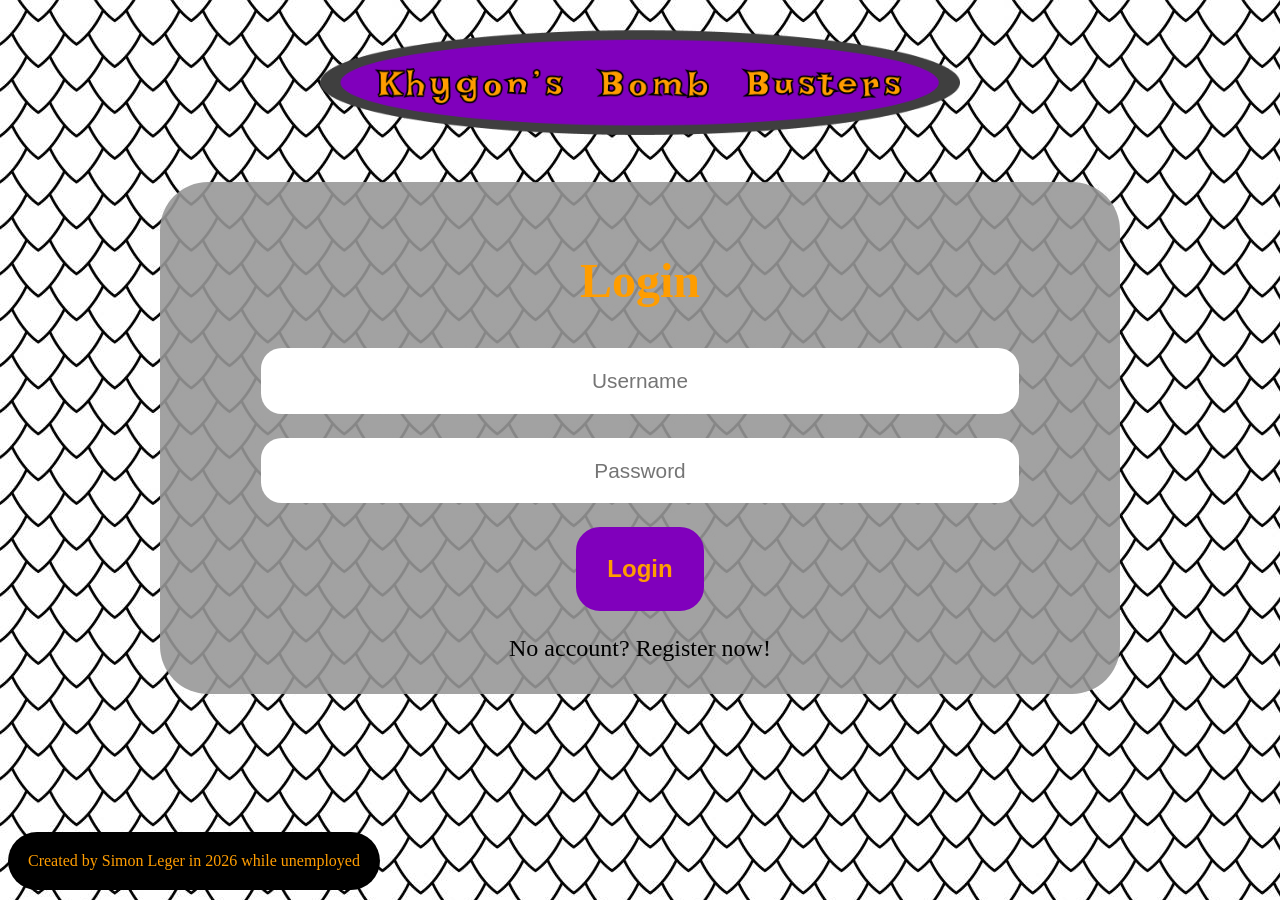
<file: index.html>
<!DOCTYPE html>
<html lang="en">
<head>
    <meta charset="UTF-8">
    <meta name="viewport" content="width=device-width, initial-scale=1.0">
    <link rel="stylesheet" href="main.css">
    <title>Khygon's BombBusters - Authentication</title>
</head>
<body>
    <header>
        <img src="images/logo.png" alt="Khygon's BombBusters Logo" class="logo">
    </header>
    <main>
        <form action="" id="form-login" class="forms">
            <h2>Login</h2>
            <div class="form-group">
                <input class="form-input" type="text" id="username" name="username" required placeholder="Username">
            </div>
            <div class="form-group">
                <input class="form-input" type="password" id="password" name="password" required placeholder="Password">
            </div>
            <div class="form-group">
                <button class="login" type="submit" onclick="">Login</button>
            </div>
            <a class="quicklink" href="">No account? Register now!</a>
        </form>

        <form action="" id="form-register" class="forms" style="display: none;">
            <h2>Register</h2>
            <div class="form-group">
                <input class="form-input" type="text" id="username" name="username" required placeholder="Username">
            </div>
            <div class="form-group">
                <input class="form-input" type="password" id="password" name="password" required placeholder="Password">
            </div>
            <div class="form-group">
                <button class="login" type="submit" onclick="">Create</button>
            </div>
            <a class="quicklink" href="">Already have an account? Login here!</a>
        </form>

    </main>
    <footer>
        <div>Created by Simon Leger in 2026 while unemployed</div>
    </footer>
</body>
</html>
</file>
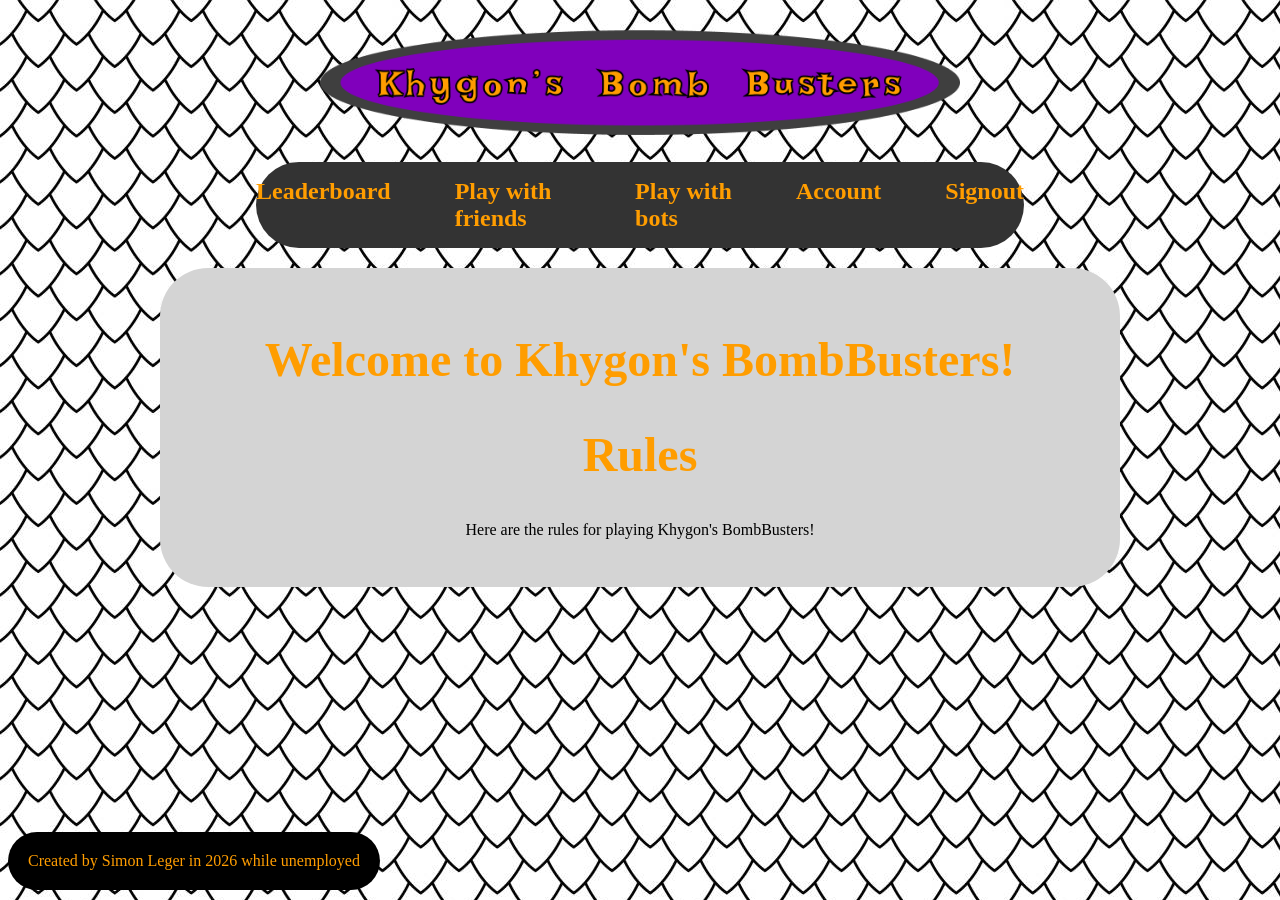
<file: home.html>
<!DOCTYPE html>
<html lang="en">
<head>
    <meta charset="UTF-8">
    <meta name="viewport" content="width=device-width, initial-scale=1.0">
    <link rel="stylesheet" href="main.css">
    <title>Khygon's BombBusters - Lobby</title>
</head>
<body>
    <header>
        <a href="home.html"><img src="images/logo.png" alt="Khygon's BombBusters Logo" class="logo"></a>
    </header>
    <nav>
        <ul>
            <li><a href="leaderboard.html">Leaderboard</a></li>
            <li><a href="lobby.html">Play with friends</a></li>
            <li><a href="lobby.html">Play with bots</a></li>
            <li><a href="account.html">Account</a></li>
            <li><a href="index.html">Signout</a></li>
        </ul>
    </nav>
    <main>
        <div class="content">
            <h1>Welcome to Khygon's BombBusters!</h1>
            <h2>Rules</h2>
            <p>Here are the rules for playing Khygon's BombBusters!</p>
        </div>
    </main>
    <footer>
        <div>Created by Simon Leger in 2026 while unemployed</div>
    </footer>
</body>
</html>
</file>
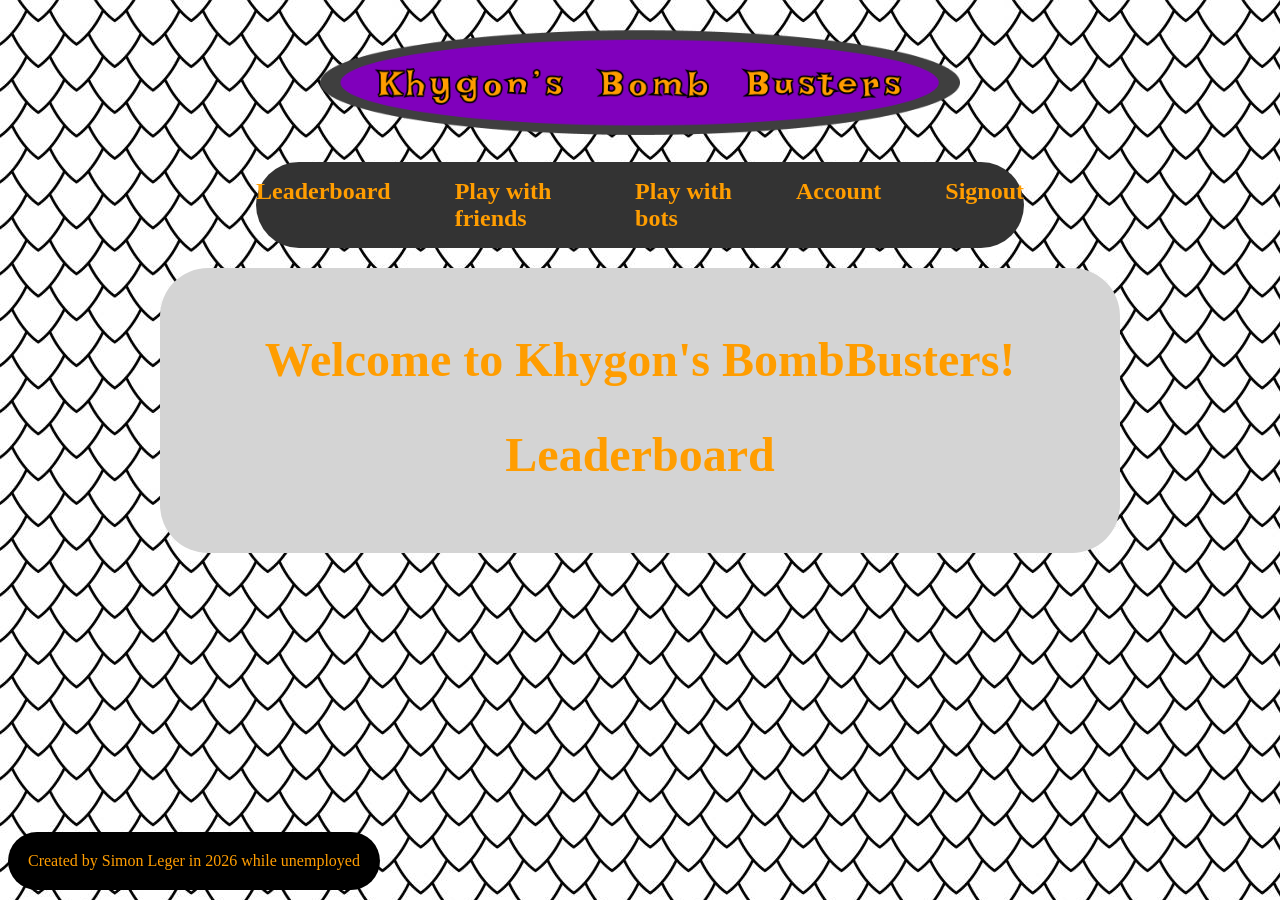
<file: leaderboard.html>
<!DOCTYPE html>
<html lang="en">
<head>
    <meta charset="UTF-8">
    <meta name="viewport" content="width=device-width, initial-scale=1.0">
    <link rel="stylesheet" href="main.css">
    <title>Khygon's BombBusters - Lobby</title>
</head>
<body>
    <header>
        <a href="home.html"><img src="images/logo.png" alt="Khygon's BombBusters Logo" class="logo"></a>
    </header>
    <nav>
        <ul>
            <li><a href="leaderboard.html">Leaderboard</a></li>
            <li><a href="lobby.html">Play with friends</a></li>
            <li><a href="lobby.html">Play with bots</a></li>
            <li><a href="account.html">Account</a></li>
            <li><a href="index.html">Signout</a></li>
        </ul>
    </nav>
    <main>
        <div class="content">
            <h1>Welcome to Khygon's BombBusters!</h1>
            <h2>Leaderboard</h2>
        </div>
    </main>
    <footer>
        <div>Created by Simon Leger in 2026 while unemployed</div>
    </footer>
</body>
</html>
</file>
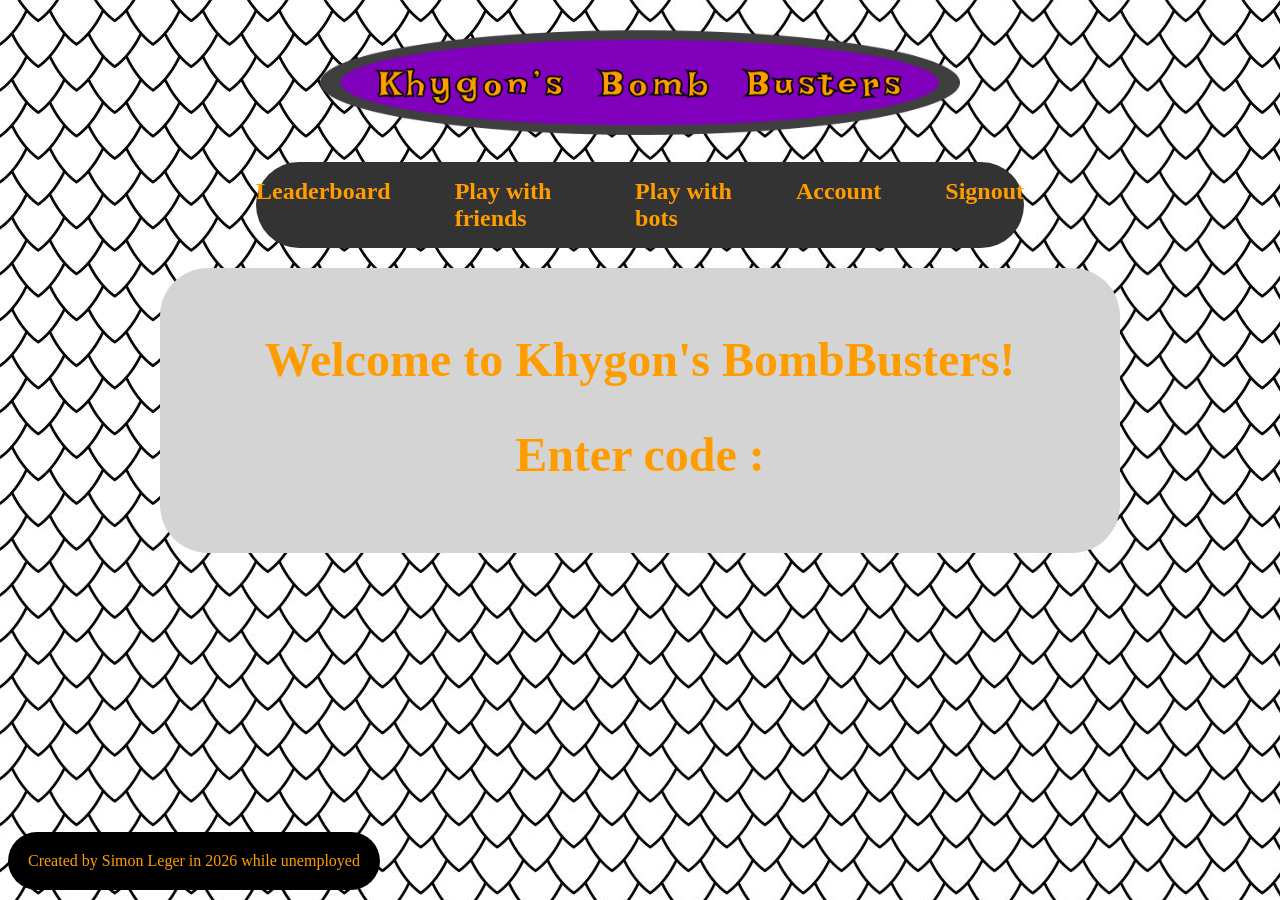
<file: lobby.html>
<!DOCTYPE html>
<html lang="en">
<head>
    <meta charset="UTF-8">
    <meta name="viewport" content="width=device-width, initial-scale=1.0">
    <link rel="stylesheet" href="main.css">
    <title>Khygon's BombBusters - Lobby</title>
</head>
<body>
    <header>
        <a href="home.html"><img src="images/logo.png" alt="Khygon's BombBusters Logo" class="logo"></a>
    </header>
    <nav>
        <ul>
            <li><a href="leaderboard.html">Leaderboard</a></li>
            <li><a href="lobby.html">Play with friends</a></li>
            <li><a href="lobby.html">Play with bots</a></li>
            <li><a href="account.html">Account</a></li>
            <li><a href="index.html">Signout</a></li>
        </ul>
    </nav>
    <main>
        <div class="content">
            <h1>Welcome to Khygon's BombBusters!</h1>
            <h2>Enter code : </h2>
        </div>
    </main>
    <footer>
        <div>Created by Simon Leger in 2026 while unemployed</div>
    </footer>
</body>
</html>
</file>
<file: main.css>
/* ----------------------------------------------------------------------------------------------*/
/* Main */
/* ----------------------------------------------------------------------------------------------*/

body {
    background-image: url('images/scales.jpg');
    background-repeat: repeat;
    position: relative;
}

h1, h2, h3, h4, h5, h6 {
    color: #FF9D00;
    font-size: 3em;
}

header {
    text-align: center;
}

.logo {
    width: 50vw;
    height: auto;
}

/*
nav {
    
}
*/

main {
    width: 75vw;
    margin: auto;
    padding: 20px;
    position: relative;
}

footer {
    padding: 20px;
    position: fixed;
    bottom: 10px;
    color: #FF9D00;
    background-color: black;
    border-radius: 5em;
    font-size: 1em;
}

/* ----------------------------------------------------------------------------------------------*/
/* Login | Sign up */
/* ----------------------------------------------------------------------------------------------*/

.forms {
    background-color: rgba(151, 151, 151, 0.89);
    text-align: center;
    padding: 2em;
    max-width: 1200px;
    margin: auto;
    border-radius: 3em;
    margin-bottom: 15px;
}

.form-group {
    margin: 1.5em 0;
}

.form-input {
    width: 80%;
    margin: auto;
    padding: 1em;
    border-radius: 1em;
    border: none;
    font-size: 1.3em;
    text-align: center;
}

.login {
    width: 10vw;
    margin: auto;
    padding: 1em;
    border-radius: 1em;
    border: none;
    font-size: 1.5em;
    text-align: center;
    background-color: #8000BC;
    border: 4px solid #8000BC;
    color: #FF9D00;
    font-weight: bold;
    cursor: pointer;
}

.login:hover {
    background: #8000BC;
    background: linear-gradient(180deg,rgba(128, 0, 188, 1) 0%, rgba(112, 0, 163, 1) 50%);
    color: #FF9D00;
    border: 4px solid #FF9D00;
}

.quicklink {
    color: black;
    text-decoration: none;
    font-size: 1.5em;
}

.quicklink:hover {
    color: #8000BC;
}

.quicklink:active {
    color: #FF9D00;
}

/* ----------------------------------------------------------------------------------------------*/
/* Main Pages Shared */
/* ----------------------------------------------------------------------------------------------*/

.content {
    background-color: rgb(212, 212, 212);
    text-align: center;
    padding: 2em;
    max-width: 1800px;
    margin: auto;
    border-radius: 3em;
}

nav {
    display: flex;
    justify-content: center;
    margin-bottom: 1em;
    background-color: rgb(51, 51, 51);
    width: 60vw;
    margin: auto;
    border-radius: 5em;
}

nav ul {
    list-style: none;
    display: flex;
    gap: 5vw;
    padding: 0;
}

nav ul li a{
    text-decoration: none;
    color: #FF9D00;
    font-size: 1.5em;
    font-weight: bold;
}

nav ul li a:hover{
    color: #8000BC;
}

/* ----------------------------------------------------------------------------------------------*/
/* GAME */
/* ----------------------------------------------------------------------------------------------*/

.content {
    position: relative;
}

.zone1 {
    position: absolute;
    bottom: 0;
    width: 800px;
    height: 200px;
    background-color: red;
}
.zone2 {
    position: absolute;
    left: 0;
    height: 800px;
    width: 100px;
    background-color: blue;
}
.zone3 {
    position: absolute;
    top: 0;
    width: 800px;
    height: 100px;
    background-color: green;
}
.zone4 {
    position: absolute;
    right: 0;
    width: 100px;
    height: 800px;
    
    background-color: yellow;
}
.zone5 {
    position: absolute;
    top: 25%;
    right: 25%;
    background-color: purple;
}
</file>
